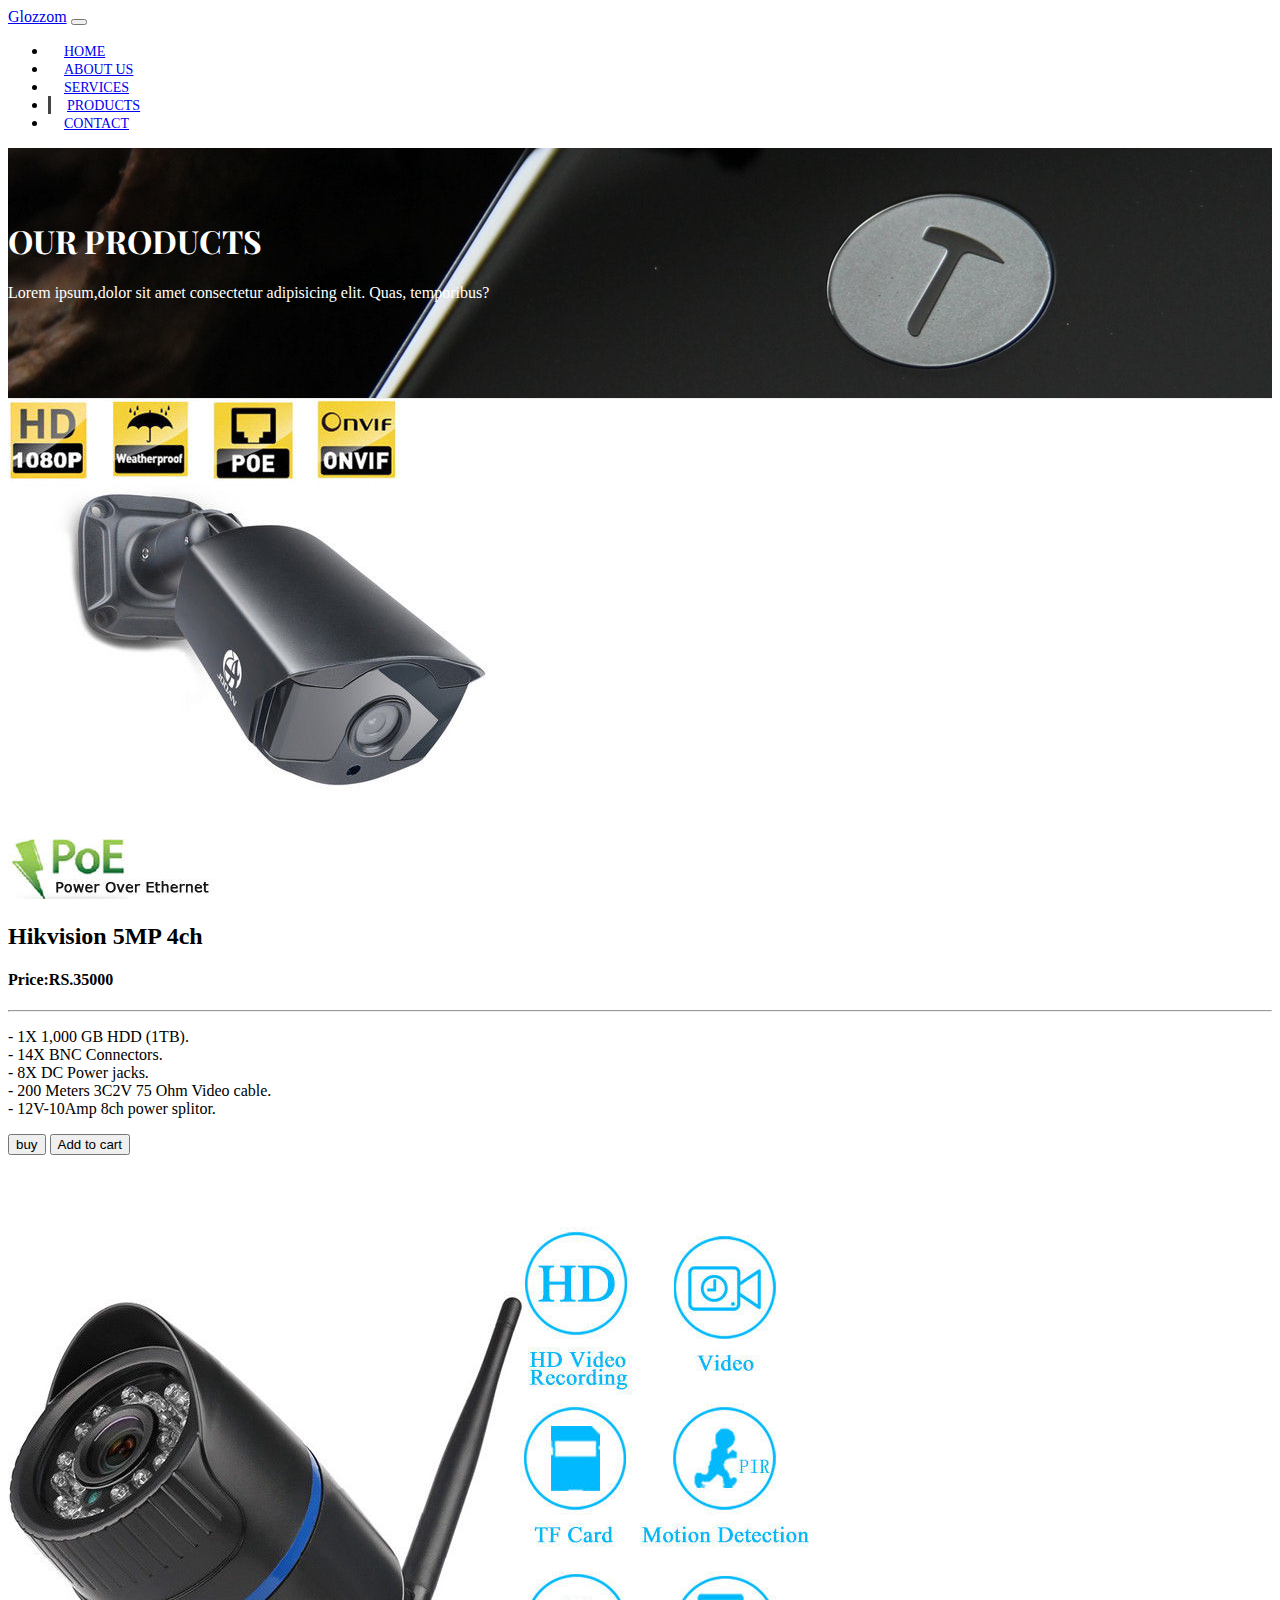
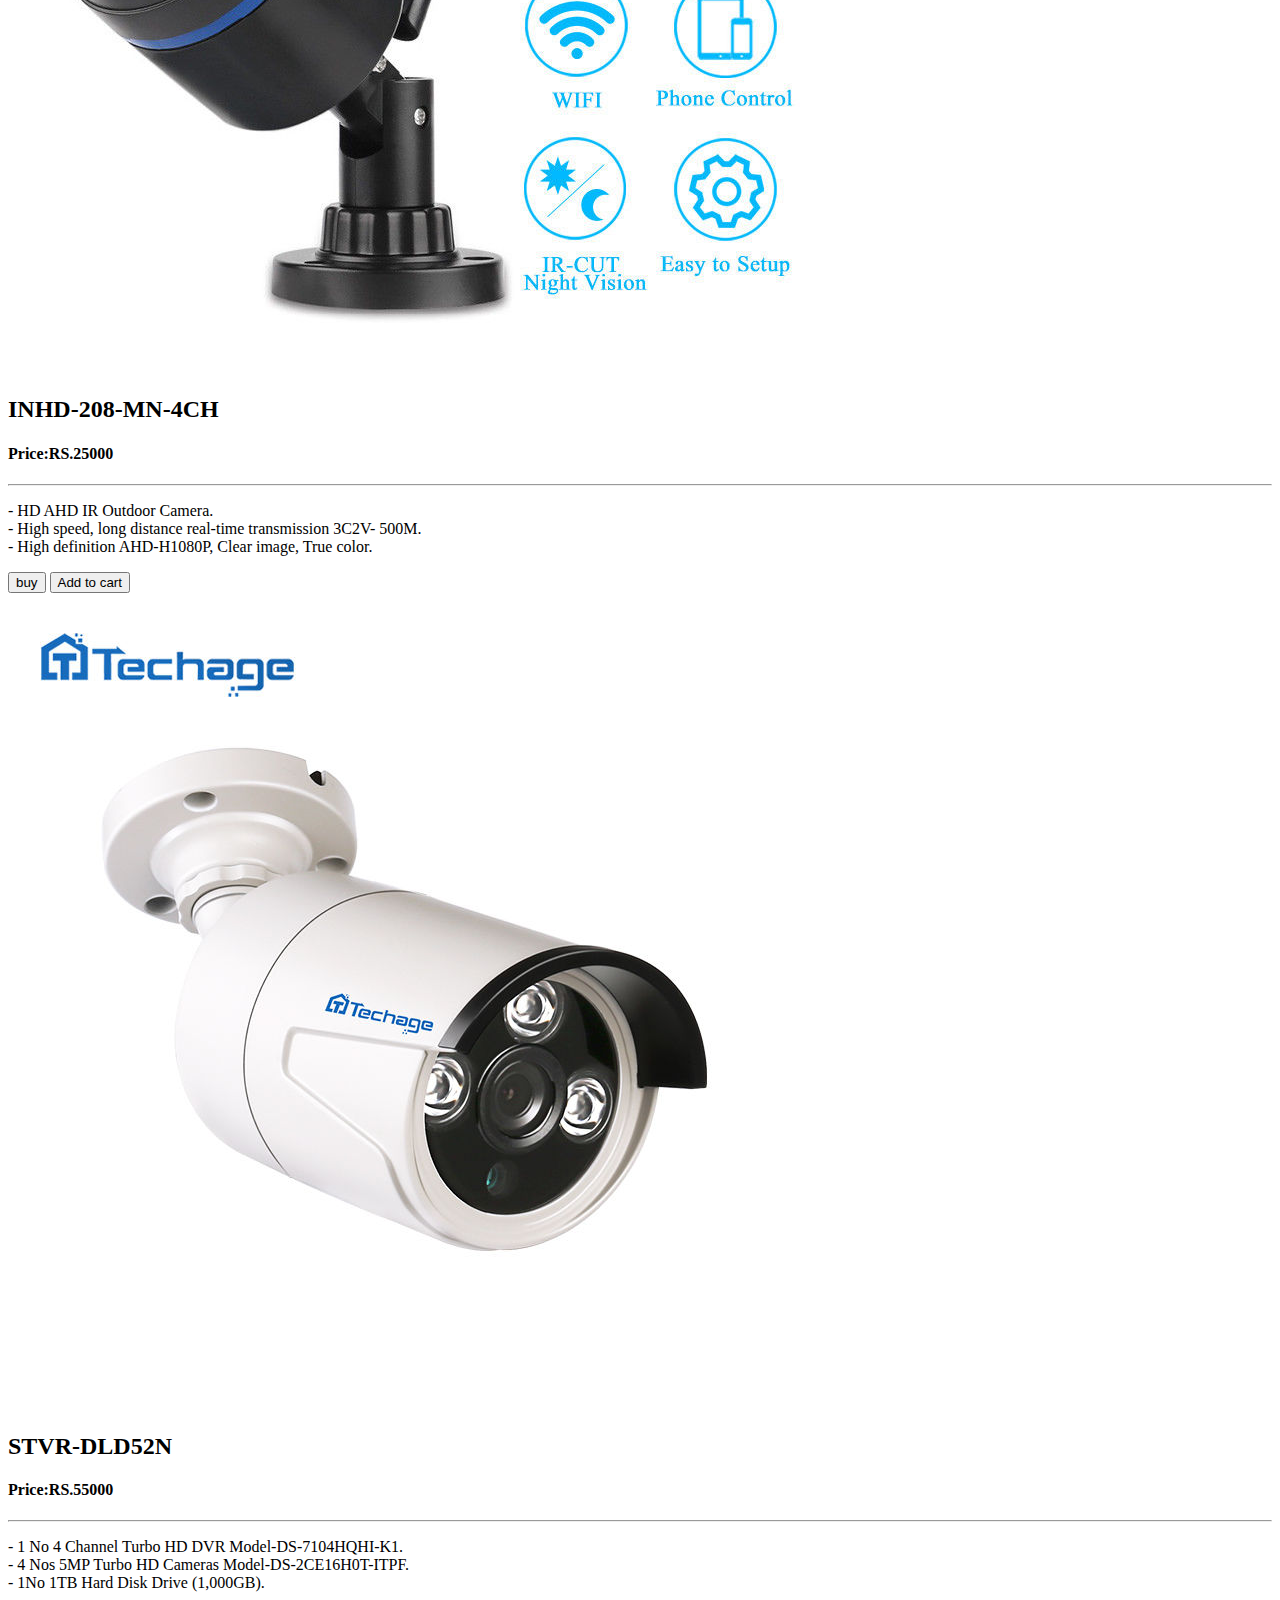
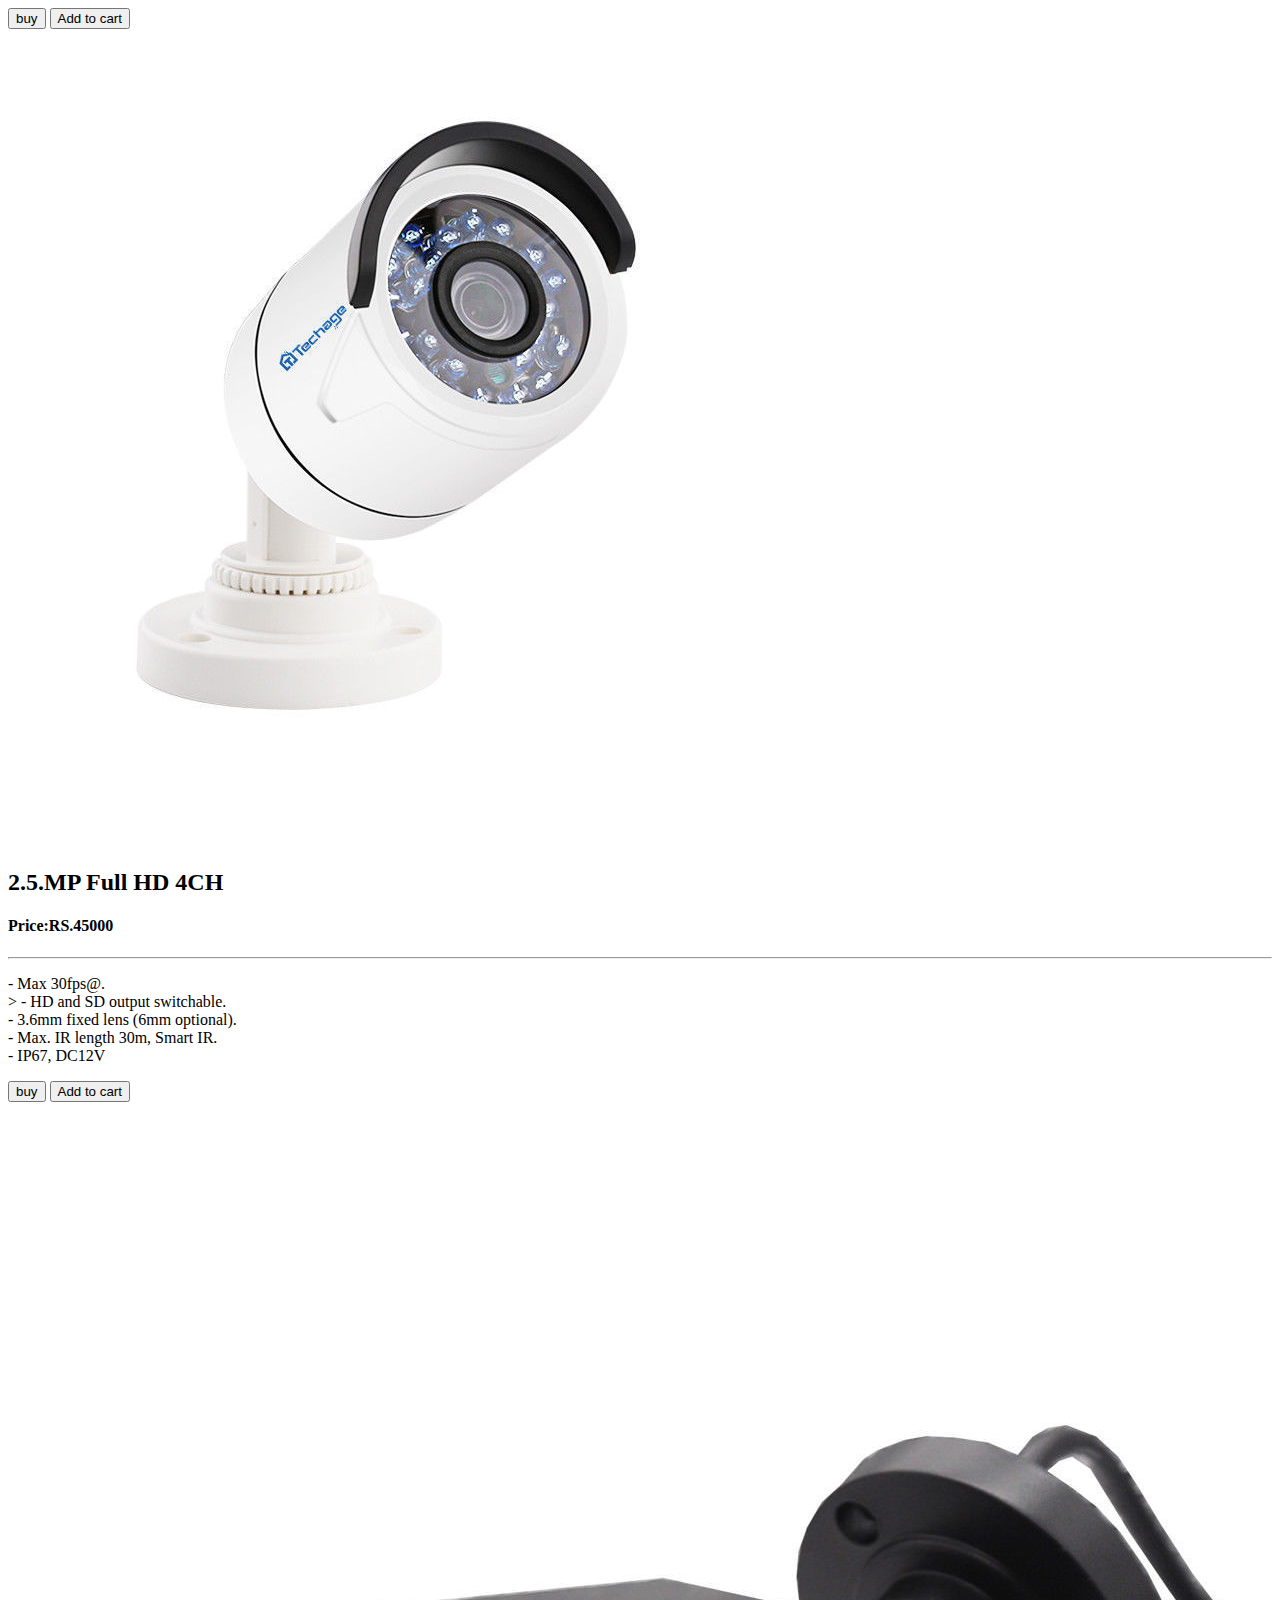
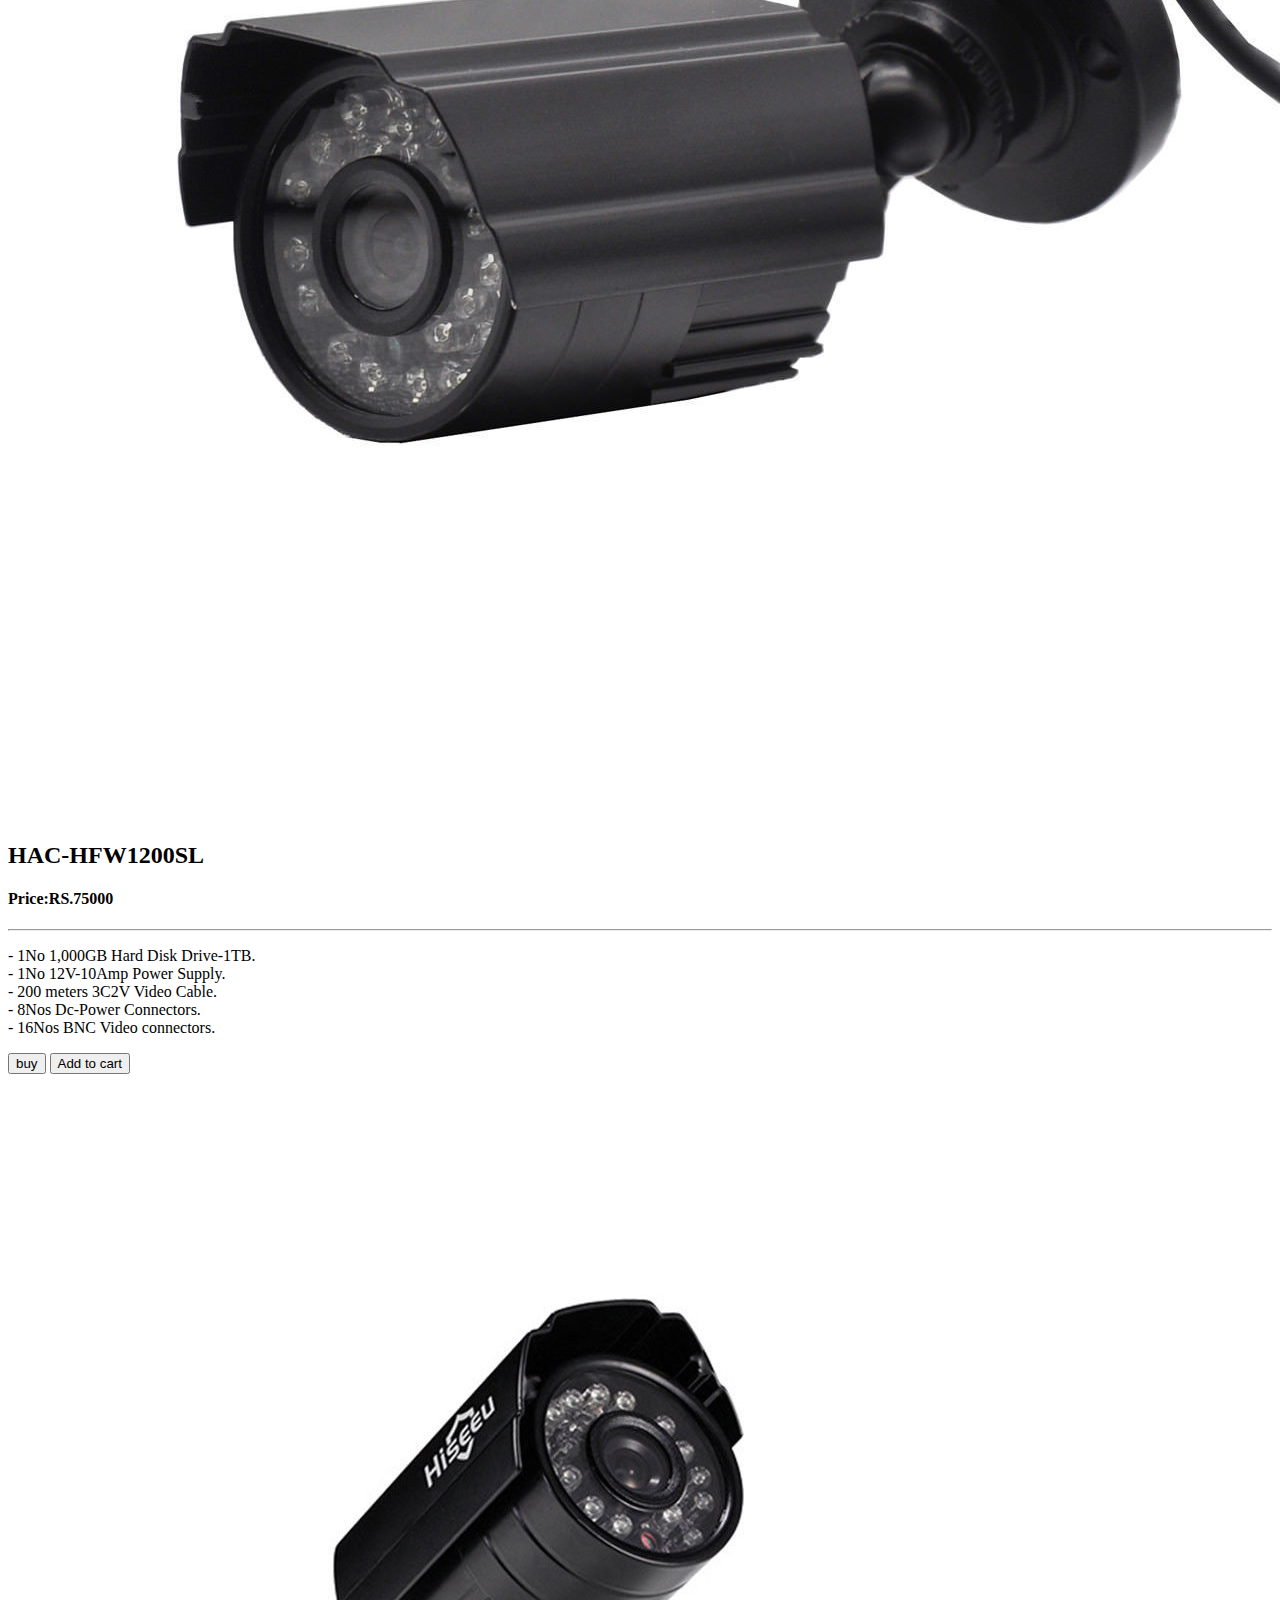
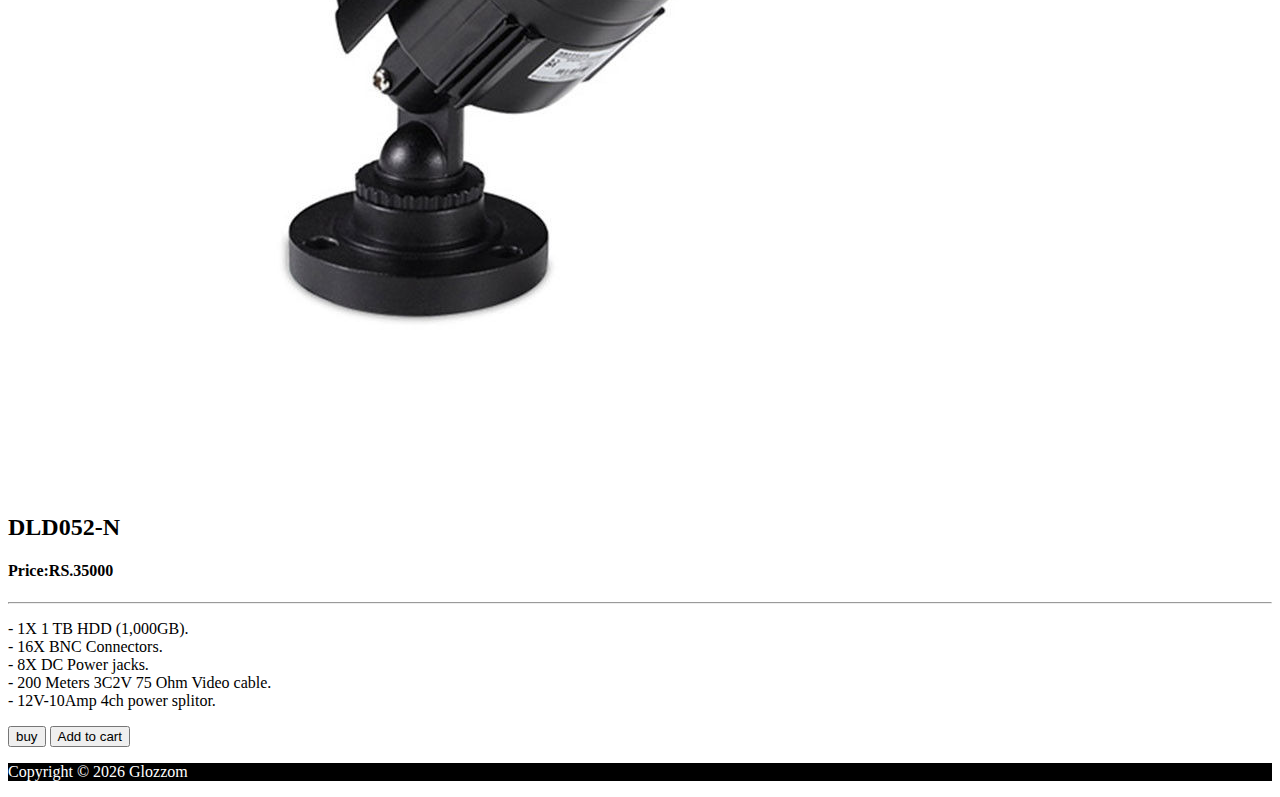
<file: blog.html>
<!DOCTYPE html>
<html lang="en">

<head>
  <meta charset="UTF-8">
  <meta name="viewport" content="width=device-width, initial-scale=1.0">
  <meta http-equiv="X-UA-Compatible" content="ie=edge">
  <link rel="stylesheet" href="https://use.fontawesome.com/releases/v5.0.13/css/all.css" integrity="sha384-DNOHZ68U8hZfKXOrtjWvjxusGo9WQnrNx2sqG0tfsghAvtVlRW3tvkXWZh58N9jp"
    crossorigin="anonymous">
  <link rel="stylesheet" href="https://stackpath.bootstrapcdn.com/bootstrap/4.1.1/css/bootstrap.min.css" integrity="sha384-WskhaSGFgHYWDcbwN70/dfYBj47jz9qbsMId/iRN3ewGhXQFZCSftd1LZCfmhktB"
    crossorigin="anonymous">
  <link rel="stylesheet" href="css/style.css">
  <link href="https://fonts.googleapis.com/css?family=Playfair+Display" rel="stylesheet">
  <title>Products</title>
</head>

<body>
  <nav class="navbar navbar-expand-sm navbar-dark bg-dark">
    <div class="container">
      <a href="index.html" class="navbar-brand">Glozzom</a>
      <button class="navbar-toggler" data-toggle="collapse" data-target="#navbarCollapse">
        <span class="navbar-toggler-icon"></span>
      </button>
      <div class="collapse navbar-collapse" id="navbarCollapse">
        <ul class="navbar-nav ml-auto">
          <li class="nav-item">
            <a href="index.html" class="nav-link">Home</a>
          </li>
          <li class="nav-item">
            <a href="about.html" class="nav-link">About Us</a>
          </li>
          <li class="nav-item">
            <a href="services.html" class="nav-link">Services</a>
          </li>
          <li class="nav-item active">
            <a href="blog.html" class="nav-link">Products</a>
          </li>
          <li class="nav-item">
            <a href="contact.html" class="nav-link">Contact</a>
          </li>
        </ul>
      </div>
    </div>
  </nav>

  <!-- PAGE HEADER -->
  <header id="page-header">
    <div class="container">
      <div class="row">
        <div class="col-md-6 m-auto text-center">
          <h1 id="productsheader">OUR PRODUCTS</h1>
          <p>Lorem ipsum,dolor sit amet consectetur adipisicing elit. Quas, temporibus?</p>
        </div>
      </div>
    </div>
  </header>

  <!-- BLOG SECTION -->
  <section id="blog" class="py-3">
    <div class="container">
      <div class="row">
        <div class="col">
          <div class="card-columns">
            <div class="card">
              <img src="./img/cctv.jpg" alt="" class="img-fluid card-img-top">
              <div class="card-body ">
                <h2 class="card-title text-center">Hikvision 5MP 4ch</h2>
                <h4 class="text-center">Price:RS.35000</h4>
                <hr>
                <p class="card-text">- 1X 1,000 GB HDD (1TB).<br>
                  - 14X BNC Connectors.<br>                 
                  - 8X DC Power jacks.<br>                 
                  - 200 Meters 3C2V 75 Ohm Video cable.<br>                 
                  - 12V-10Amp 8ch power splitor.              
                  <div>
                    <button class="btn  btn btn-success " type="submit"><i class="fas fa-credit-card"></i>  buy</button> 
                    <button class="btn  btn btn-light " type="submit"><i class="fas fa-shopping-cart"></i> Add to cart</button>
                </div>
                </p>
              </div>
            </div>

            
            <div class="card">
              <img src="./img/cctv2.jpg" alt="" class="img-fluid card-img-top">
              <div class="card-body">
                <h2 class="card-title text-center">	
                  INHD-208-MN-4CH</h2>
                  <h4 class="text-center">Price:RS.25000</h4>
                <hr>
                <p class="card-text">- HD AHD IR Outdoor Camera.<br>
                  - High speed, long distance real-time transmission 3C2V- 500M.<br>
                  - High definition AHD-H1080P, Clear image, True color.<br>
                  
                  <div>
                    <button class="btn  btn btn-success " type="submit"><i class="fas fa-credit-card"></i>  buy</button> 
                    <button class="btn  btn btn-light " type="submit"><i class="fas fa-shopping-cart"></i> Add to cart</button>
                </div>
                </p>
              </div>
            </div>

            

            <div class="card">
              <img src="./img/cctv3.jpg" alt="" class="img-fluid card-img-top">
              <div class="card-body">
                <h2 class="card-title text-center">	
                  STVR-DLD52N</h2>
                  <h4 class="text-center">Price:RS.55000</h4>
                <hr>
                <p class="card-text">- 1 No 4 Channel Turbo HD DVR Model-DS-7104HQHI-K1.<br>
                  - 4 Nos 5MP Turbo HD Cameras Model-DS-2CE16H0T-ITPF.<br>                  
                  - 1No 1TB Hard Disk Drive (1,000GB).<br> 
                  <div>
                    <button class="btn  btn btn-success " type="submit"><i class="fas fa-credit-card"></i>  buy</button> 
                    <button class="btn  btn btn-light " type="submit"><i class="fas fa-shopping-cart"></i> Add to cart</button>
                </div>                 
                
                </p>
              </div>
            </div>

            

            <div class="card">
              <img src="./img/cctv4.jpg" alt="" class="img-fluid card-img-top">
              <div class="card-body">
                <h2 class="card-title text-center">2.5.MP Full HD 4CH</h2>
                <h4 class="text-center">Price:RS.45000</h4>
                <hr>
                <p class="card-text">- Max 30fps@.<br>>
                   - HD and SD output switchable.<br>
                   - 3.6mm fixed lens (6mm optional).<br>
                   - Max. IR length 30m, Smart IR.<br>
                   - IP67, DC12V 
                   <div>
                    <button class="btn  btn btn-success " type="submit"><i class="fas fa-credit-card"></i>  buy</button> 
                    <button class="btn  btn btn-light " type="submit"><i class="fas fa-shopping-cart"></i> Add to cart</button>
                </div>
                </p>
              </div>
            </div>
            
            <div class="card">
              <img src="./img/cctv5.jpg" alt="" class="img-fluid card-img-top">
              <div class="card-body">
                <h2 class="card-title text-center">HAC-HFW1200SL</h2>
                <h4 class="text-center">Price:RS.75000</h4>
                <hr>
                <p class="card-text">- 1No 1,000GB Hard Disk Drive-1TB.<br>
                  - 1No 12V-10Amp Power Supply.<br>                 
                  - 200 meters 3C2V Video Cable.<br>                 
                  - 8Nos Dc-Power Connectors.<br>                 
                  - 16Nos BNC Video connectors.
                  <div>
                    <button class="btn  btn btn-success " type="submit"><i class="fas fa-credit-card"></i>  buy</button> 
                    <button class="btn  btn btn-light " type="submit"><i class="fas fa-shopping-cart"></i> Add to cart</button>
                </div>
                </p>
              </div>
            </div>
            <div class="card">
              <img src="./img/cctv7.jpg" alt="" class="img-fluid card-img-top">
              <div class="card-body">
                <h2 class="card-title text-center">DLD052-N</h2>
                <h4 class="text-center">Price:RS.35000</h4>
                <hr>
                <p class="card-text">- 1X 1 TB HDD (1,000GB).<br>
                  - 16X BNC Connectors.<br>             
                  - 8X DC Power jacks.<br>                
                  - 200 Meters 3C2V 75 Ohm Video cable.<br>            
                  - 12V-10Amp 4ch power splitor. 
                  <div>
                    <button class="btn  btn btn-success " type="submit"><i class="fas fa-credit-card"></i>  buy</button> 
                    <button class="btn  btn btn-light " type="submit"><i class="fas fa-shopping-cart"></i> Add to cart</button>
                </div>       

                </p>
              </div>
            </div>

            
          </div>
        </div>
      </div>
    </div>
  </section>


  <!-- FOOTER -->
  <footer id="main-footer" class="text-center p-4">
    <div class="container">
      <div class="row">
        <div class="col">
          <p>Copyright &copy;
            <span id="year"></span> Glozzom</p>
        </div>
      </div>
    </div>
  </footer>


  <script src="http://code.jquery.com/jquery-3.3.1.min.js" integrity="sha256-FgpCb/KJQlLNfOu91ta32o/NMZxltwRo8QtmkMRdAu8="
    crossorigin="anonymous"></script>
  <script src="https://cdnjs.cloudflare.com/ajax/libs/popper.js/1.14.3/umd/popper.min.js" integrity="sha384-ZMP7rVo3mIykV+2+9J3UJ46jBk0WLaUAdn689aCwoqbBJiSnjAK/l8WvCWPIPm49"
    crossorigin="anonymous"></script>
  <script src="https://stackpath.bootstrapcdn.com/bootstrap/4.1.1/js/bootstrap.min.js" integrity="sha384-smHYKdLADwkXOn1EmN1qk/HfnUcbVRZyYmZ4qpPea6sjB/pTJ0euyQp0Mk8ck+5T"
    crossorigin="anonymous"></script>

  <script>
    // Get the current year for the copyright
    $('#year').text(new Date().getFullYear());

  </script>
</body>

</html>
</file>
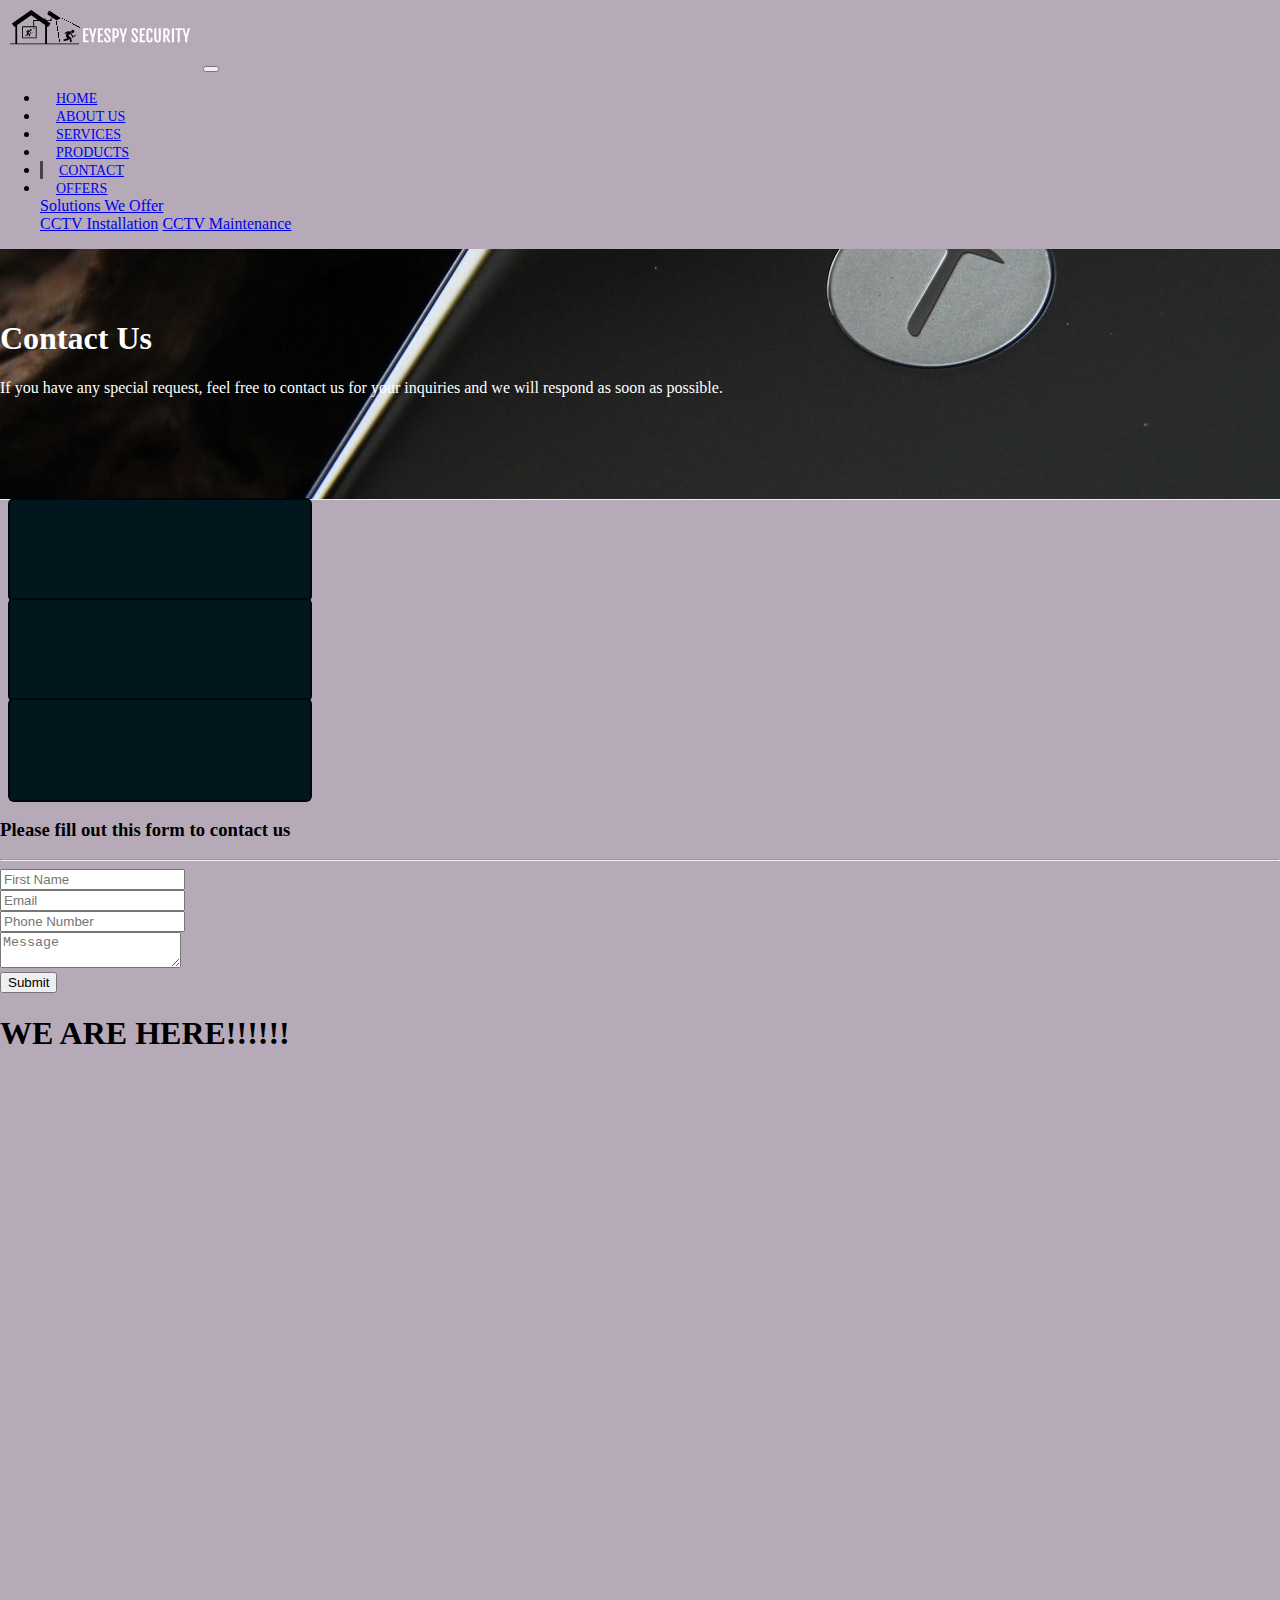
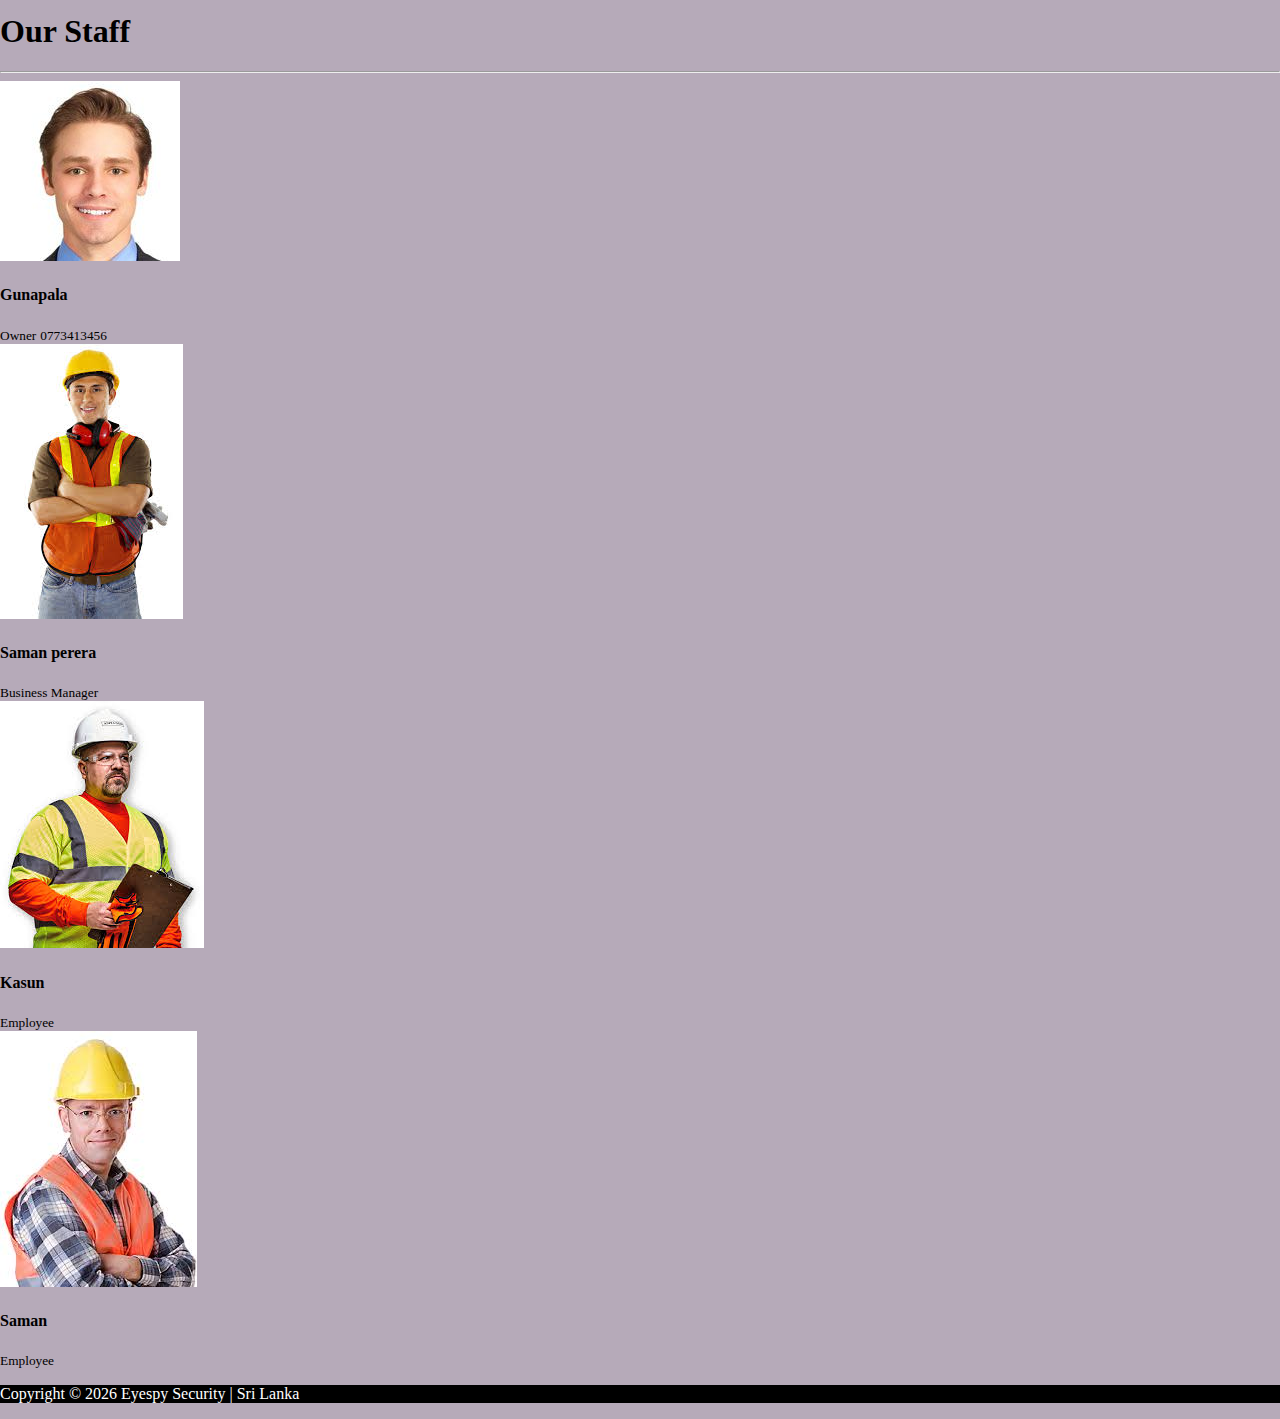
<file: contact.html>
<!DOCTYPE html>
<html lang="en">

<head>
  <meta charset="UTF-8">
  <meta name="viewport" content="width=device-width, initial-scale=1.0">
  <meta http-equiv="X-UA-Compatible" content="ie=edge">
  <link rel="stylesheet" href="https://use.fontawesome.com/releases/v5.0.13/css/all.css" integrity="sha384-DNOHZ68U8hZfKXOrtjWvjxusGo9WQnrNx2sqG0tfsghAvtVlRW3tvkXWZh58N9jp"
    crossorigin="anonymous">
  <link rel="stylesheet" href="https://stackpath.bootstrapcdn.com/bootstrap/4.1.1/css/bootstrap.min.css" integrity="sha384-WskhaSGFgHYWDcbwN70/dfYBj47jz9qbsMId/iRN3ewGhXQFZCSftd1LZCfmhktB"
    crossorigin="anonymous">
    
  <link rel="stylesheet" href="css/style.css">
  <link rel ="stylesheet" href="./Contact.css">
  <title>Eyespy Security | Sri Lanka</title>
</head>

<body>
  <nav class="navbar navbar-expand-sm navbar-dark bg-dark">
    <div class="container">
      <a href="index.html" class="navbar-brand"><img src="./img/logo.png"></a>
      <button class="navbar-toggler" data-toggle="collapse" data-target="#navbarCollapse">
        <span class="navbar-toggler-icon"></span>
      </button>
      <div class="collapse navbar-collapse" id="navbarCollapse">
        <ul class="navbar-nav ml-auto">
          <li class="nav-item">
            <a href="index.html" class="nav-link">Home</a>
          </li>
          <li class="nav-item">
            <a href="about.html" class="nav-link">About Us</a>
          </li>
          <li class="nav-item">
            <a href="services.html" class="nav-link">Services</a>
          </li>
          <li class="nav-item">
            <a href="products.html" class="nav-link">Products</a>
          </li>
          <li class="nav-item active">
            <a href="contact.html" class="nav-link">Contact</a>
          </li>
          <li class="nav-item dropdown">
            <a class="nav-link dropdown-toggle" href="#" id="navbarDropdown" role="button" data-toggle="dropdown" aria-haspopup="true" aria-expanded="false">
              Offers
            </a>
            <div class="dropdown-menu" aria-labelledby="navbarDropdown">
              <a class="dropdown-item" href="solutions.html">Solutions We Offer</a>
              <div class="dropdown-divider"></div>
              <a class="dropdown-item" href="installation.html">CCTV Installation</a>
              <a class="dropdown-item" href="maintenance.html">CCTV Maintenance</a>
            
          </div>
          </li>
        </ul>
      </div>
    </div>
  </nav>

  <!-- PAGE HEADER -->
  <header id="page-header">
    <div class="container">
      <div class="row">
        <div class="col-md-6 m-auto text-center">
          <h1> <i class="fas fa-file-contract"></i>Contact Us</h1>
          <p class="text-monospace">If you have any special request, feel free to contact us for your inquiries and we will respond as soon as possible.</p>
        </div>
      </div>
    </div>
  </header>

  <!-- CONTACT SECTION -->
  <section id="contact" class="py-3">
    <div class="container">
      <div class="row">
        <div class="col-md-5" id="c1">
            <div class="box btn-block">
                <div class="icon"><i class="fa fa-map-marker" aria-hidden="true"></i></div>
                <div class='details'><h3>#55/9,Colombo,Sri-Lanka</h3></div>
             </div>
              
              <div class="box btn-block">
                <div class="icon"><i class="fa fa-phone" aria-hidden="true"></i></div>
                <div class='details'><h3>0772348976</h3></div>
              </div>
              
              <div class="box">
                <div class="icon"><i class="fa fa-envelope" aria-hidden="true"></i></div>
                <div class='details'><h3>info@gmail.com</h3></div>
              </div>
         </div>
        
        <div class="col-md-7">
          <div class="card p-4">
            <div class="card-body">
              <h3 class="text-center">Please fill out this form to contact us</h3>
              <hr>
              <div class="row">
                <div class="col-md-6">
                  <div class="form-group">
                    <input type="text" class="form-control" placeholder="First Name">
                  </div>
                </div>
               
                <div class="col-md-6">
                  <div class="form-group">
                    <input type="text" class="form-control" placeholder="Email">
                  </div>
                </div>
                <div class="col-md-6">
                  <div class="form-group">
                    <input type="text" class="form-control" placeholder="Phone Number">
                  </div>
                </div>
              </div>
              <div class="row">
                <div class="col-md-12">
                  <div class="form-group">
                    <textarea class="form-control" placeholder="Message"></textarea>
                  </div>
                </div>
                <div class="col-md-12">
                  <div class="form-group">
                    <input type="submit" value="Submit" class="btn btn-outline-danger btn-block">
                  </div>
                </div>
              </div>
            </div>
          </div>
        </div>
      </div>
    </div>
  </section>
  <section id="locatiion">
    <h1 class="display-1 text-center"> WE ARE HERE!!!!!!</h1>
    <div class="mapouter"><div class="gmap_canvas"><iframe width="100%" height="500" id="gmap_canvas" src="https://maps.google.com/maps?q=colombo&t=&z=13&ie=UTF8&iwloc=&output=embed" frameborder="0" scrolling="no" marginheight="0" marginwidth="0"></iframe><a href="https://www.crocothemes.net"></a></div><style>.mapouter{text-align:right;height:500px;width:100%;}.gmap_canvas {overflow:hidden;background:none!important;height:500px;width:100%;}</style></div>
      </div>

      <br>
  </section>

  <!-- STAFF -->
  <section id="staff" class="py-5 text-center bg-dark text-white">
    <div class="container">
      <h1>Our Staff</h1>
      <hr>
      <div class="row">
        <div class="col-md-3">
          <img src="img/person4.jpg" alt="" class="img-fluid rounded-bottom mb-2">
          <h4>Gunapala</h4>
          <small>Owner</small>
          <small><i class="fas fa-phone"></i> 0773413456</small>
        </div>
        <div class="col-md-3">
          <img src="img/w3.jpg" alt="" class="img-fluid rounded-bottom mb-2">
          <h4>Saman perera</h4>
          <small>Business Manager</small>
        </div>
        <div class="col-md-3">
          <img src="img/w2.jpg" alt="" class="img-fluid rounded-bottom mb-2">
          <h4>Kasun</h4>
          <small>Employee</small>
        </div>
        <div class="col-md-3">
          <img src="img/w1.jpg" alt="" class="img-fluid rounded-botttom mb-2">
          <h4>Saman</h4>
          <small>Employee</small>
        </div>
      </div>
    </div>
  </section>

  <!-- FOOTER -->
  <footer id="main-footer" class="text-center p-4">
    <div class="container">
      <div class="row">
        <div class="col">
          <p>Copyright &copy;
            <span id="year"></span> Eyespy Security | Sri Lanka</p>
        </div>
      </div>
    </div>
  </footer>


  <script src="http://code.jquery.com/jquery-3.3.1.min.js" integrity="sha256-FgpCb/KJQlLNfOu91ta32o/NMZxltwRo8QtmkMRdAu8="
    crossorigin="anonymous"></script>
  <script src="https://cdnjs.cloudflare.com/ajax/libs/popper.js/1.14.3/umd/popper.min.js" integrity="sha384-ZMP7rVo3mIykV+2+9J3UJ46jBk0WLaUAdn689aCwoqbBJiSnjAK/l8WvCWPIPm49"
    crossorigin="anonymous"></script>
  <script src="https://stackpath.bootstrapcdn.com/bootstrap/4.1.1/js/bootstrap.min.js" integrity="sha384-smHYKdLADwkXOn1EmN1qk/HfnUcbVRZyYmZ4qpPea6sjB/pTJ0euyQp0Mk8ck+5T"
    crossorigin="anonymous"></script>

  <script>
    // Get the current year for the copyright
    $('#year').text(new Date().getFullYear());

  </script>
</body>

</html>
</file>
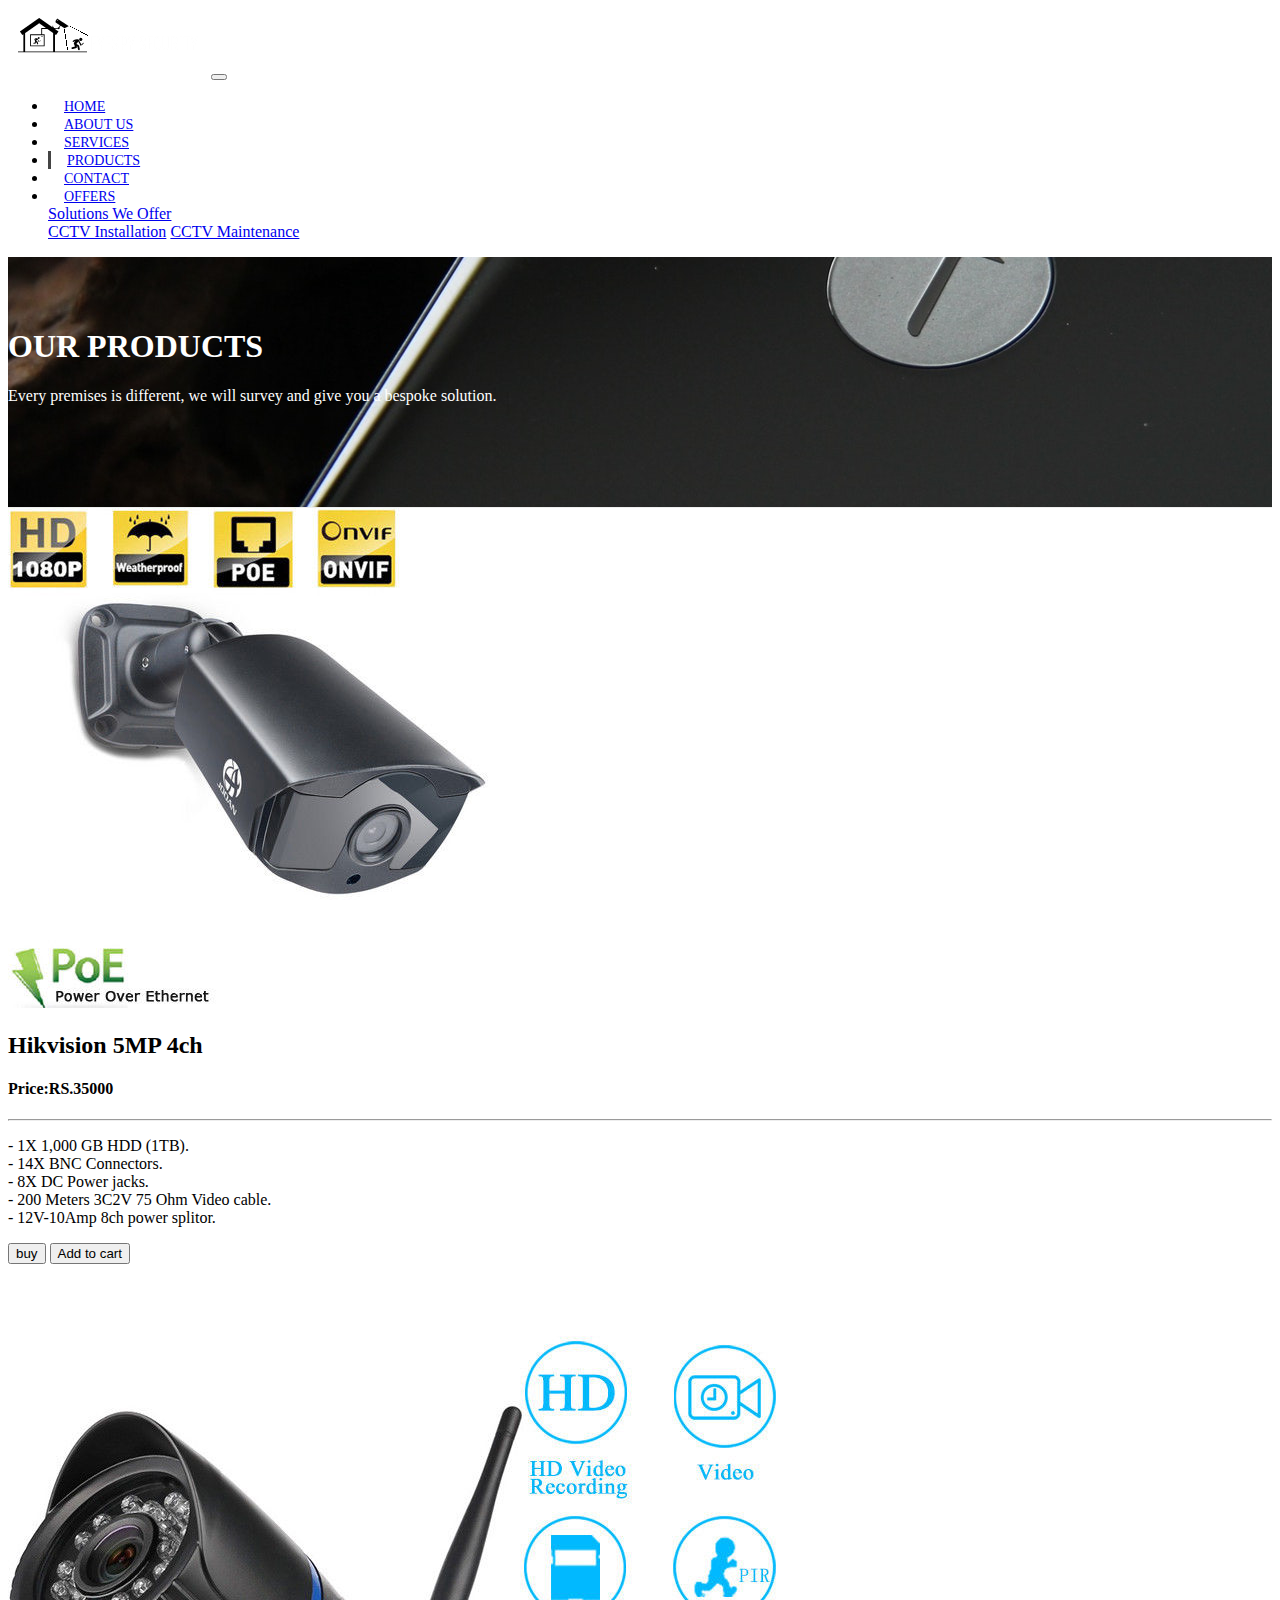
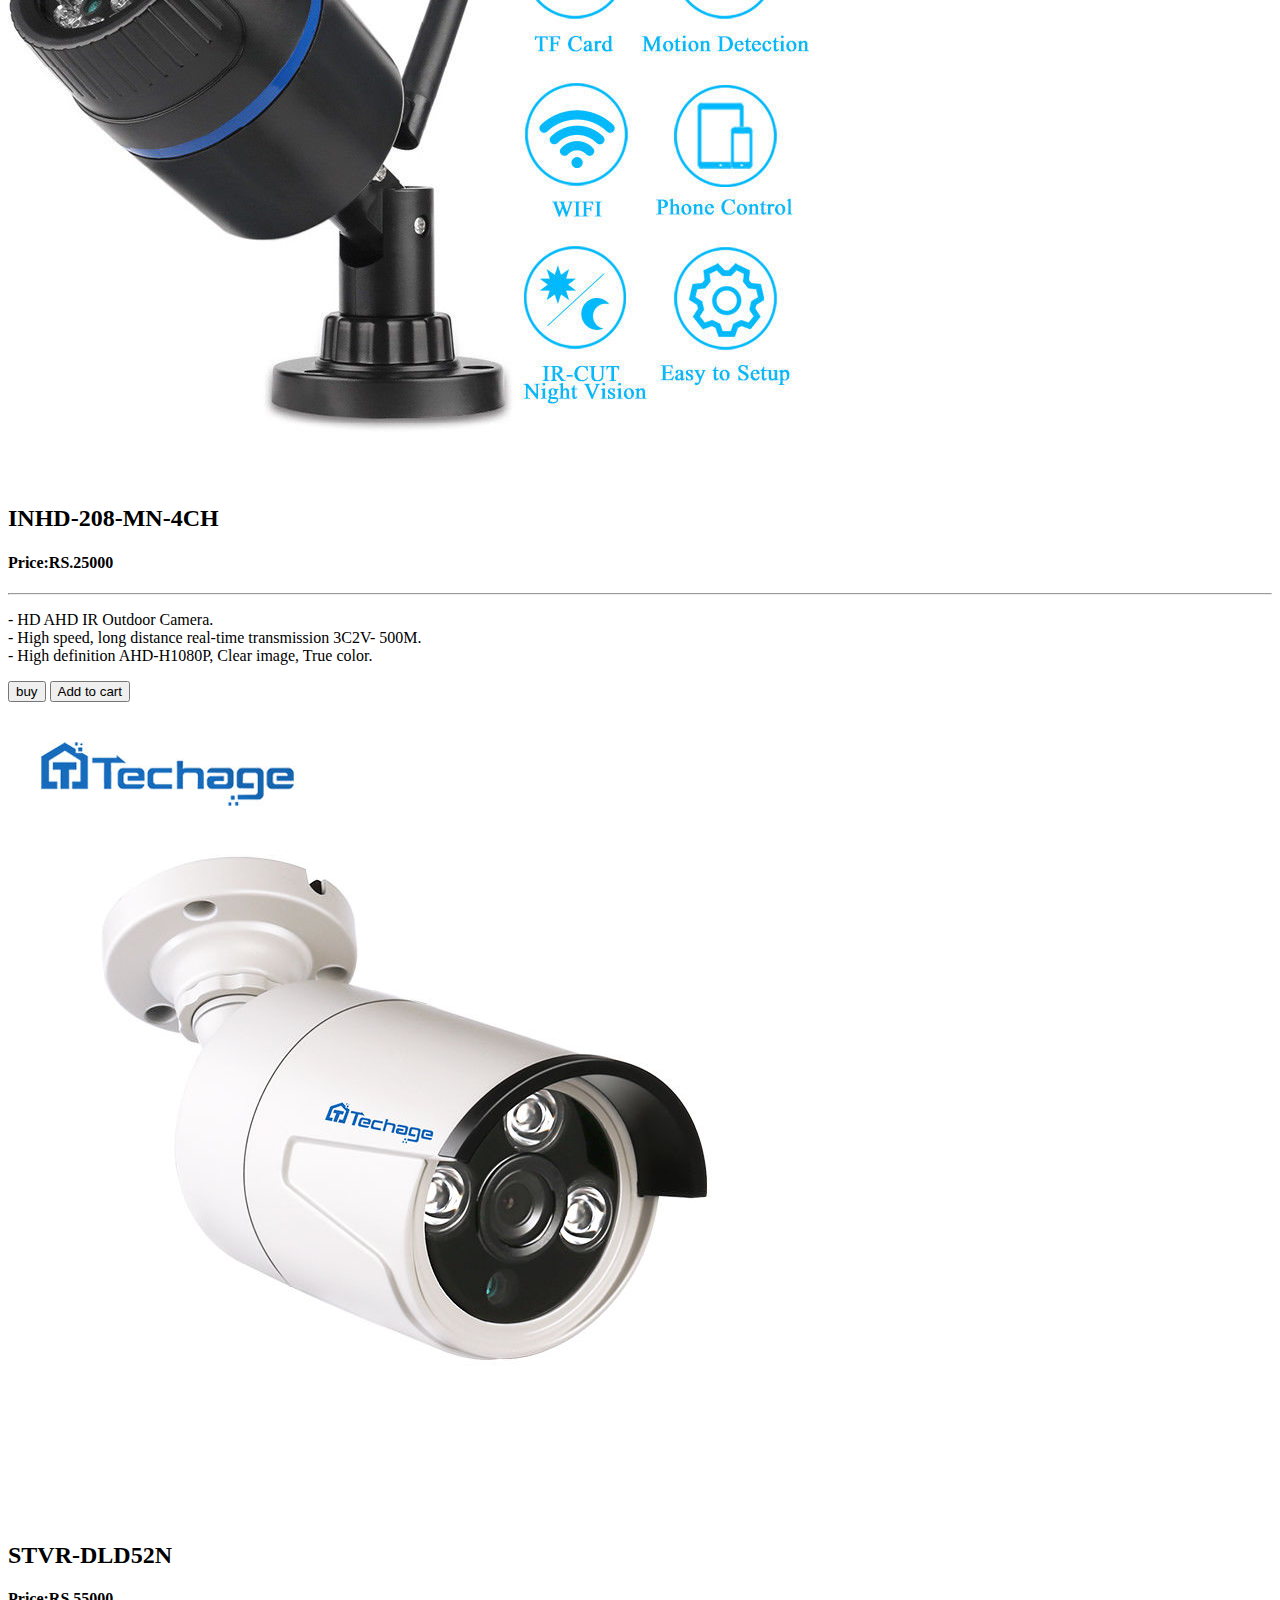
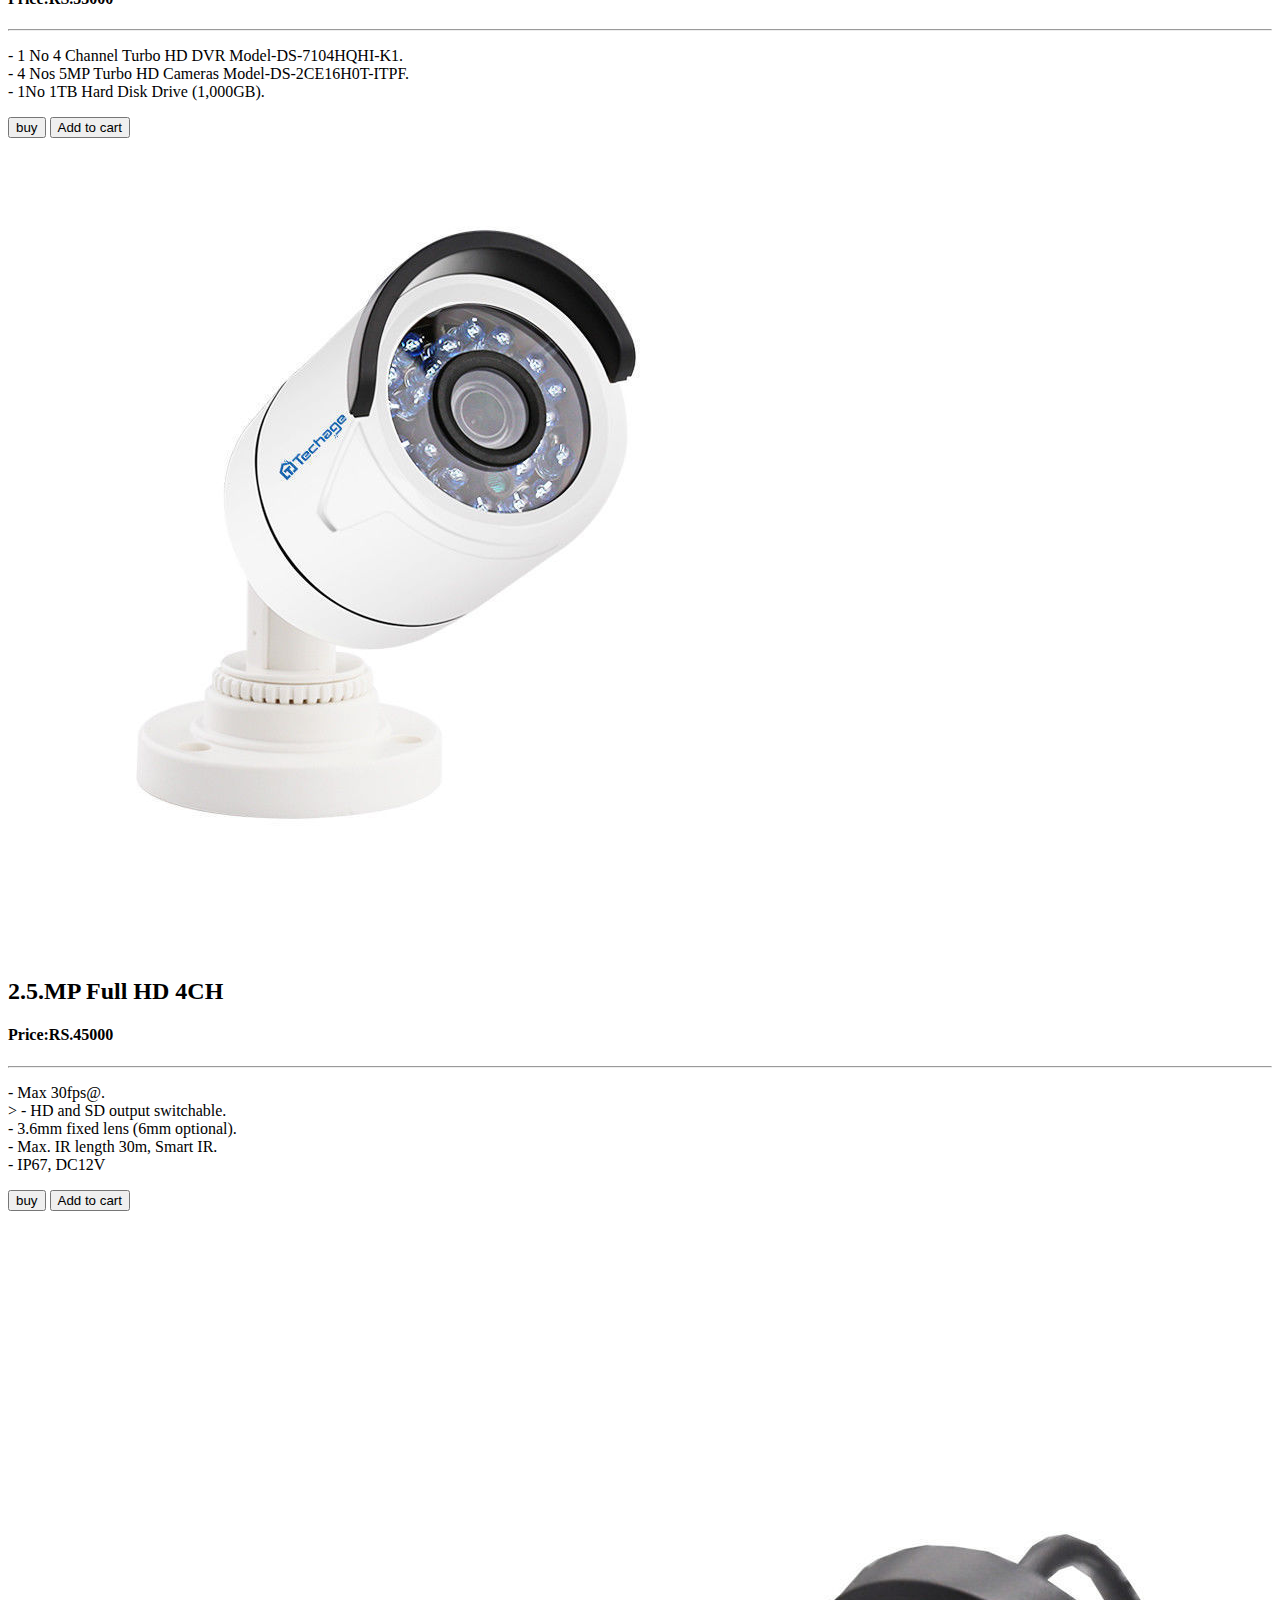
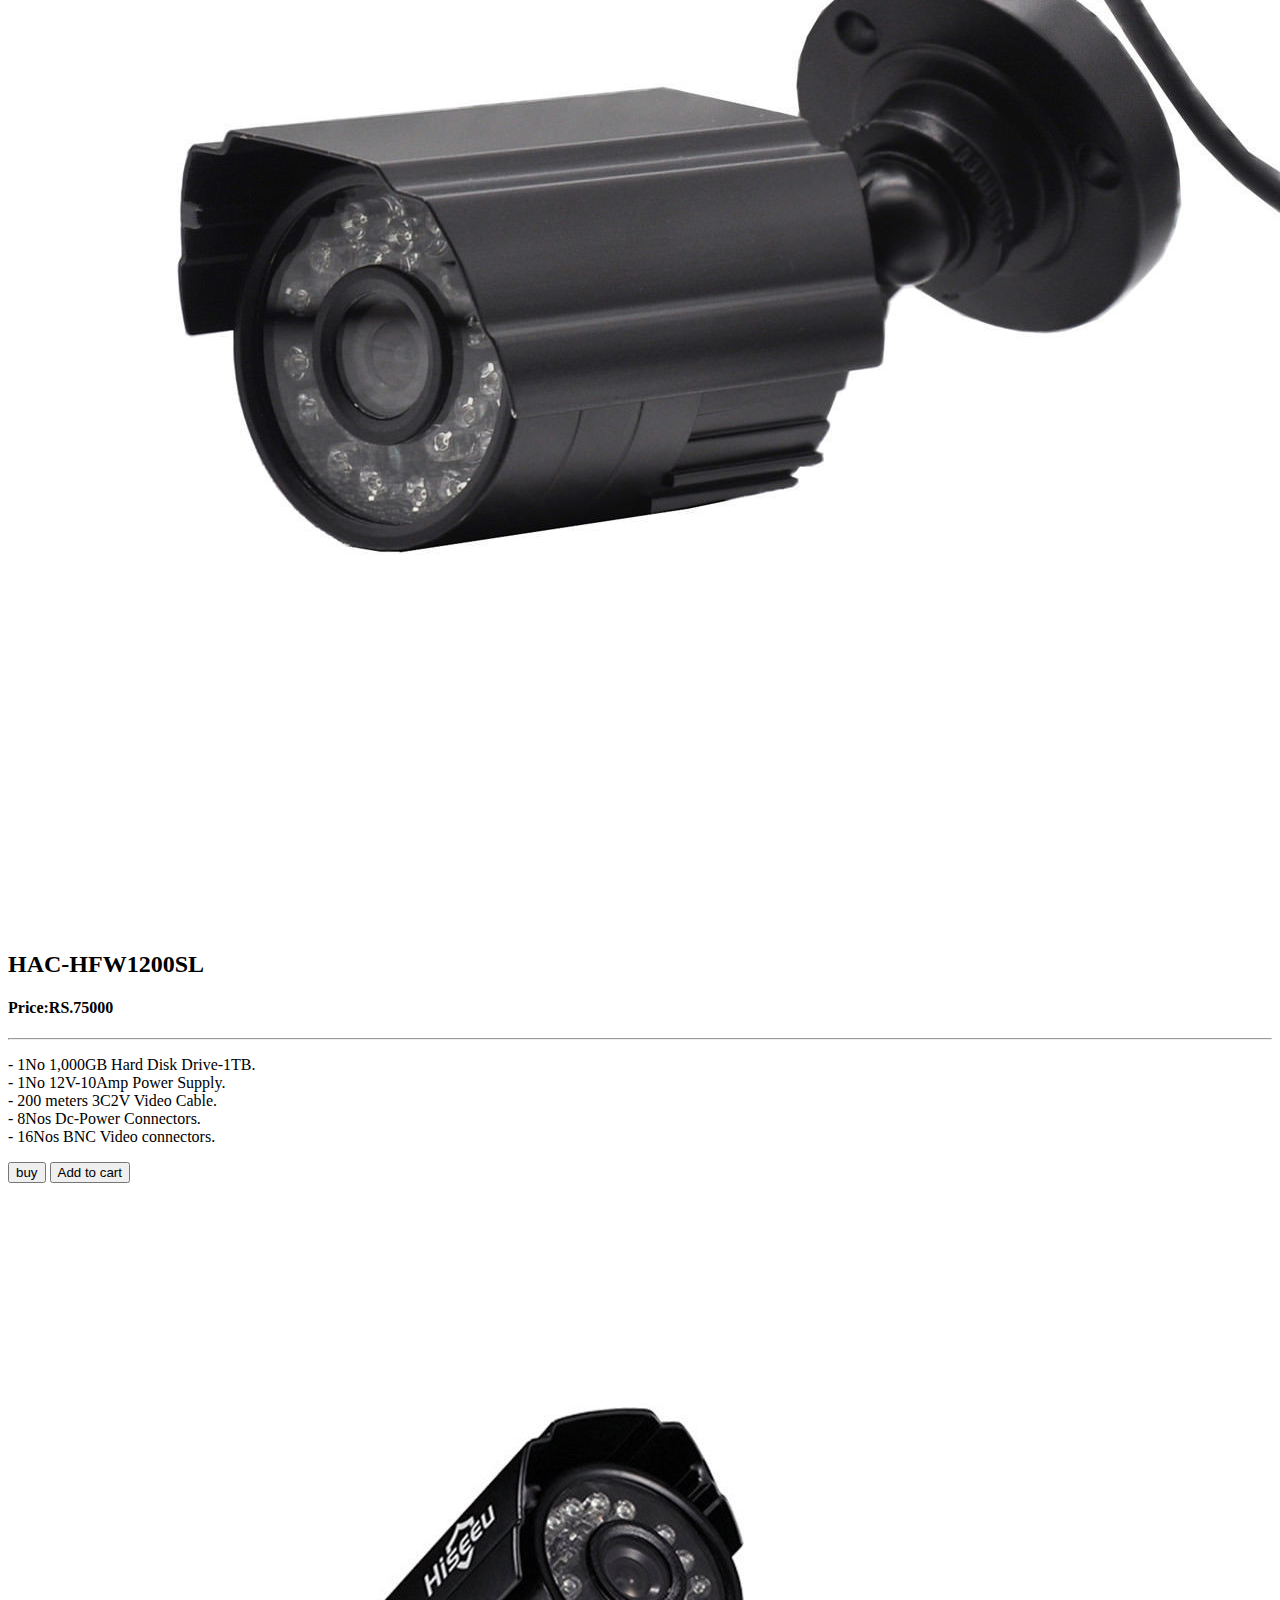
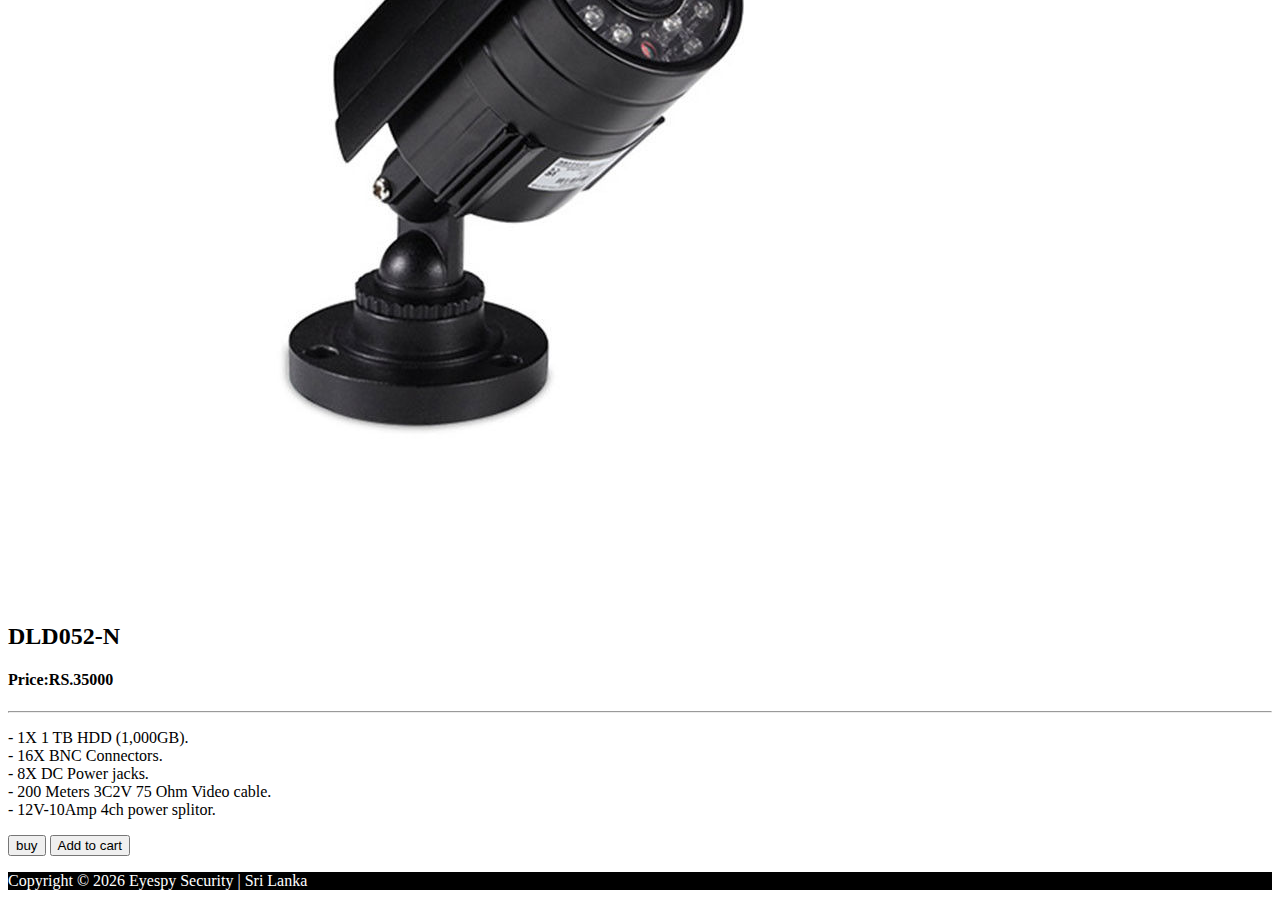
<file: products.html>
<!DOCTYPE html>
<html lang="en">

<head>
  <meta charset="UTF-8">
  <meta name="viewport" content="width=device-width, initial-scale=1.0">
  <meta http-equiv="X-UA-Compatible" content="ie=edge">
  <link rel="stylesheet" href="https://use.fontawesome.com/releases/v5.0.13/css/all.css" integrity="sha384-DNOHZ68U8hZfKXOrtjWvjxusGo9WQnrNx2sqG0tfsghAvtVlRW3tvkXWZh58N9jp"
    crossorigin="anonymous">
  <link rel="stylesheet" href="https://stackpath.bootstrapcdn.com/bootstrap/4.1.1/css/bootstrap.min.css" integrity="sha384-WskhaSGFgHYWDcbwN70/dfYBj47jz9qbsMId/iRN3ewGhXQFZCSftd1LZCfmhktB"
    crossorigin="anonymous">
  <link rel="stylesheet" href="css/style.css">
  <title>Eyespy Security | Sri Lanka </title>
</head>

<body>
  <nav class="navbar navbar-expand-sm navbar-dark bg-dark">
    <div class="container">
      <a href="index.html" class="navbar-brand"><img src="./img/logo.png"></a>
      <button class="navbar-toggler" data-toggle="collapse" data-target="#navbarCollapse">
        <span class="navbar-toggler-icon"></span>
      </button>
      <div class="collapse navbar-collapse" id="navbarCollapse">
        <ul class="navbar-nav ml-auto">
          <li class="nav-item">
            <a href="index.html" class="nav-link">Home</a>
          </li>
          <li class="nav-item">
            <a href="about.html" class="nav-link">About Us</a>
          </li>
          <li class="nav-item">
            <a href="services.html" class="nav-link">Services</a>
          </li>
          <li class="nav-item active">
            <a href="products.html" class="nav-link">Products</a>
          </li>
          <li class="nav-item">
            <a href="contact.html" class="nav-link">Contact</a>
          </li>
          <li class="nav-item dropdown">
            <a class="nav-link dropdown-toggle" href="#" id="navbarDropdown" role="button" data-toggle="dropdown" aria-haspopup="true" aria-expanded="false">
              Offers
            </a>
            <div class="dropdown-menu" aria-labelledby="navbarDropdown">
              <a class="dropdown-item" href="solutions.html">Solutions We Offer</a>
              <div class="dropdown-divider"></div>
              <a class="dropdown-item" href="installation.html">CCTV Installation</a>
              <a class="dropdown-item" href="maintenance.html">CCTV Maintenance</a>
            
          </div>
          </li>
        </ul>
      </div>
    </div>
  </nav>

  <!-- PAGE HEADER -->
  <header id="page-header">
    <div class="container">
      <div class="row">
        <div class="col-md-6 m-auto text-center">
          <h1 id="productsheader">OUR PRODUCTS</h1>
          <p>Every premises is different, we will survey and give you a bespoke solution.</p>
        </div>
      </div>
    </div>
  </header>

  <!-- BLOG SECTION -->
  <section id="blog" class="py-3">
    <div class="container">
      <div class="row">
        <div class="col">
          <div class="card-columns">
            <div class="card">
              <img src="./img/cctv.jpg" alt="" class="img-fluid card-img-top">
              <div class="card-body ">
                <h2 class="card-title text-center">Hikvision 5MP 4ch</h2>
                <h4 class="text-center">Price:RS.35000</h4>
                <hr>
                <p class="card-text">- 1X 1,000 GB HDD (1TB).<br>
                  - 14X BNC Connectors.<br>                 
                  - 8X DC Power jacks.<br>                 
                  - 200 Meters 3C2V 75 Ohm Video cable.<br>                 
                  - 12V-10Amp 8ch power splitor.              
                  <div>
                    <button class="btn  btn btn-success " type="submit"><i class="fas fa-credit-card"></i>  buy</button> 
                    <button class="btn  btn btn-light " type="submit"><i class="fas fa-shopping-cart"></i> Add to cart</button>
                </div>
                </p>
              </div>
            </div>

            
            <div class="card">
              <img src="./img/cctv2.jpg" alt="" class="img-fluid card-img-top">
              <div class="card-body">
                <h2 class="card-title text-center">	
                  INHD-208-MN-4CH</h2>
                  <h4 class="text-center">Price:RS.25000</h4>
                <hr>
                <p class="card-text">- HD AHD IR Outdoor Camera.<br>
                  - High speed, long distance real-time transmission 3C2V- 500M.<br>
                  - High definition AHD-H1080P, Clear image, True color.<br>
                  
                  <div>
                    <button class="btn  btn btn-success " type="submit"><i class="fas fa-credit-card"></i>  buy</button> 
                    <button class="btn  btn btn-light " type="submit"><i class="fas fa-shopping-cart"></i> Add to cart</button>
                </div>
                </p>
              </div>
            </div>

            

            <div class="card">
              <img src="./img/cctv3.jpg" alt="" class="img-fluid card-img-top">
              <div class="card-body">
                <h2 class="card-title text-center">	
                  STVR-DLD52N</h2>
                  <h4 class="text-center">Price:RS.55000</h4>
                <hr>
                <p class="card-text">- 1 No 4 Channel Turbo HD DVR Model-DS-7104HQHI-K1.<br>
                  - 4 Nos 5MP Turbo HD Cameras Model-DS-2CE16H0T-ITPF.<br>                  
                  - 1No 1TB Hard Disk Drive (1,000GB).<br> 
                  <div>
                    <button class="btn  btn btn-success " type="submit"><i class="fas fa-credit-card"></i>  buy</button> 
                    <button class="btn  btn btn-light " type="submit"><i class="fas fa-shopping-cart"></i> Add to cart</button>
                </div>                 
                
                </p>
              </div>
            </div>

            

            <div class="card">
              <img src="./img/cctv4.jpg" alt="" class="img-fluid card-img-top">
              <div class="card-body">
                <h2 class="card-title text-center">2.5.MP Full HD 4CH</h2>
                <h4 class="text-center">Price:RS.45000</h4>
                <hr>
                <p class="card-text">- Max 30fps@.<br>>
                   - HD and SD output switchable.<br>
                   - 3.6mm fixed lens (6mm optional).<br>
                   - Max. IR length 30m, Smart IR.<br>
                   - IP67, DC12V 
                   <div>
                    <button class="btn  btn btn-success " type="submit"><i class="fas fa-credit-card"></i>  buy</button> 
                    <button class="btn  btn btn-light " type="submit"><i class="fas fa-shopping-cart"></i> Add to cart</button>
                </div>
                </p>
              </div>
            </div>
            
            <div class="card">
              <img src="./img/cctv5.jpg" alt="" class="img-fluid card-img-top">
              <div class="card-body">
                <h2 class="card-title text-center">HAC-HFW1200SL</h2>
                <h4 class="text-center">Price:RS.75000</h4>
                <hr>
                <p class="card-text">- 1No 1,000GB Hard Disk Drive-1TB.<br>
                  - 1No 12V-10Amp Power Supply.<br>                 
                  - 200 meters 3C2V Video Cable.<br>                 
                  - 8Nos Dc-Power Connectors.<br>                 
                  - 16Nos BNC Video connectors.
                  <div>
                    <button class="btn  btn btn-success " type="submit"><i class="fas fa-credit-card"></i>  buy</button> 
                    <button class="btn  btn btn-light " type="submit"><i class="fas fa-shopping-cart"></i> Add to cart</button>
                </div>
                </p>
              </div>
            </div>
            <div class="card">
              <img src="./img/cctv7.jpg" alt="" class="img-fluid card-img-top">
              <div class="card-body">
                <h2 class="card-title text-center">DLD052-N</h2>
                <h4 class="text-center">Price:RS.35000</h4>
                <hr>
                <p class="card-text">- 1X 1 TB HDD (1,000GB).<br>
                  - 16X BNC Connectors.<br>             
                  - 8X DC Power jacks.<br>                
                  - 200 Meters 3C2V 75 Ohm Video cable.<br>            
                  - 12V-10Amp 4ch power splitor. 
                  <div>
                    <button class="btn  btn btn-success " type="submit"><i class="fas fa-credit-card"></i>  buy</button> 
                    <button class="btn  btn btn-light " type="submit"><i class="fas fa-shopping-cart"></i> Add to cart</button>
                </div>       

                </p>
              </div>
            </div>

            
          </div>
        </div>
      </div>
    </div>
  </section>


  <!-- FOOTER -->
  <footer id="main-footer" class="text-center p-4">
    <div class="container">
      <div class="row">
        <div class="col">
          <p>Copyright &copy;
            <span id="year"></span> Eyespy Security | Sri Lanka </p>
        </div>
      </div>
    </div>
  </footer>


  <script src="http://code.jquery.com/jquery-3.3.1.min.js" integrity="sha256-FgpCb/KJQlLNfOu91ta32o/NMZxltwRo8QtmkMRdAu8="
    crossorigin="anonymous"></script>
  <script src="https://cdnjs.cloudflare.com/ajax/libs/popper.js/1.14.3/umd/popper.min.js" integrity="sha384-ZMP7rVo3mIykV+2+9J3UJ46jBk0WLaUAdn689aCwoqbBJiSnjAK/l8WvCWPIPm49"
    crossorigin="anonymous"></script>
  <script src="https://stackpath.bootstrapcdn.com/bootstrap/4.1.1/js/bootstrap.min.js" integrity="sha384-smHYKdLADwkXOn1EmN1qk/HfnUcbVRZyYmZ4qpPea6sjB/pTJ0euyQp0Mk8ck+5T"
    crossorigin="anonymous"></script>

  <script>
    // Get the current year for the copyright
    $('#year').text(new Date().getFullYear());

  </script>
</body>

</html>
</file>
<file: css/style.css>
body {
  overflow-x: hidden;
}

.navbar .nav-link {
  font-size: 14px;
  text-transform: uppercase;
  padding-left: 1rem !important;
  padding-right: 1rem !important;
}

.navbar .nav-item.active {
  border-left: #444 3px solid;
}

.carousel-item {
  height: 450px;
}

.carousel-image-1 {
  background: url('../img/header5.jpg');
  background-size: cover;
}

.carousel-image-2 {
  background: url('../img/header3.png');
  background-size: cover;
}

.carousel-image-3 {
  background: url('../img/header4.jpg');
  background-size: cover;
}

#home-heading {
  position: relative;
  min-height: 200px;
  background: url('../img/lights.jpg');
  background-attachment: fixed;
  background-repeat: no-repeat;
  text-align: center;
  color: #fff;
}

.dark-overlay {
  position: absolute;
  top: 0;
  left: 0;
  width: 100%;
  height: 100%;
  background: rgba(0, 0, 0, 0.7);
}

#video-play {
  position: relative;
  min-height: 200px;
  background: url('../img/media.jpg');
  background-attachment: fixed;
  background-repeat: no-repeat;
  background-position: 0 -300px;
  text-align: center;
  color: #fff;
}

#video-play a {
  color: #fff;
}

#page-header {
  height: 200px;
  background: url('../img/image1.jpg');
  background-position: 0 -360px;
  background-attachment: fixed;
  color: #fff;
  border-bottom: 1px #eee solid;
  padding-top: 50px;
  
}
#page-header .fas{
  color: #eee;
}

.about-img {
  margin-top: -50px;
}

#faq .card {
  border: #444;
}

#faq a {
  color: #fff;
  text-decoration: none;
}

#faq .card-body,
#faq .card-header {
  background: #333;
}

#main-footer {
  background: #000;
  color: #fff;
}

#productsheader{
  font-family: 'Playfair Display', serif;
}

#home-icons{
  background-image: url('../img/gradient-solutions.png');
}



#home-solution .card-body{
  background-color: rgba(0, 0, 0, 0.75);
}
</file>
<file: Contact.css>
body {
    margin:0;
    padding:0;
   
    background:#b6aab9;
}

.container .col-md-4 {
    width:900px;
    margin:250px auto 0;
    display:flex;
}
.container .box {
    position:relative;
    width: 300px;
    height:100px;
    box-sizing:border-box;
    text-align:center;
    margin:0 10px;
    background:#00171d;
    overflow:hidden;
    border-radius:4px;
    box-shadow:0 0 0 2px rgba(0,7,10,1);
}
.container .box .icon {
    width:100%;
    height:100%;
    background:#00171d;
    transition: 0.5s;
}
.container .box .icon .fa {
    font-size: 4em;
    line-height:100px;
    color: #0ff;
}
.container .box:hover .icon {
    transform:scale(0);
}
.container .box .details {
    position:absolute;
    top:0;
    left:0;
    width:100%;
    height:100%;
    background:#03a9f4;
    transition:0.5s;
    transform:scale(2);
    opacity:0;
}
.container .box:hover .details {
    transform:scale(1);
    opacity:1;
}
.container .box .details h3 {
    margin:0;
    padding:0;
    line-height:100px;
    font-size:24px;
    color:#fff;
}
.container .box .details:nth-child(2) .details {
    background:#e91e63;
}
.container .box .details:nth-child(2) .details {
    background:#607d8b;
}
</file>
